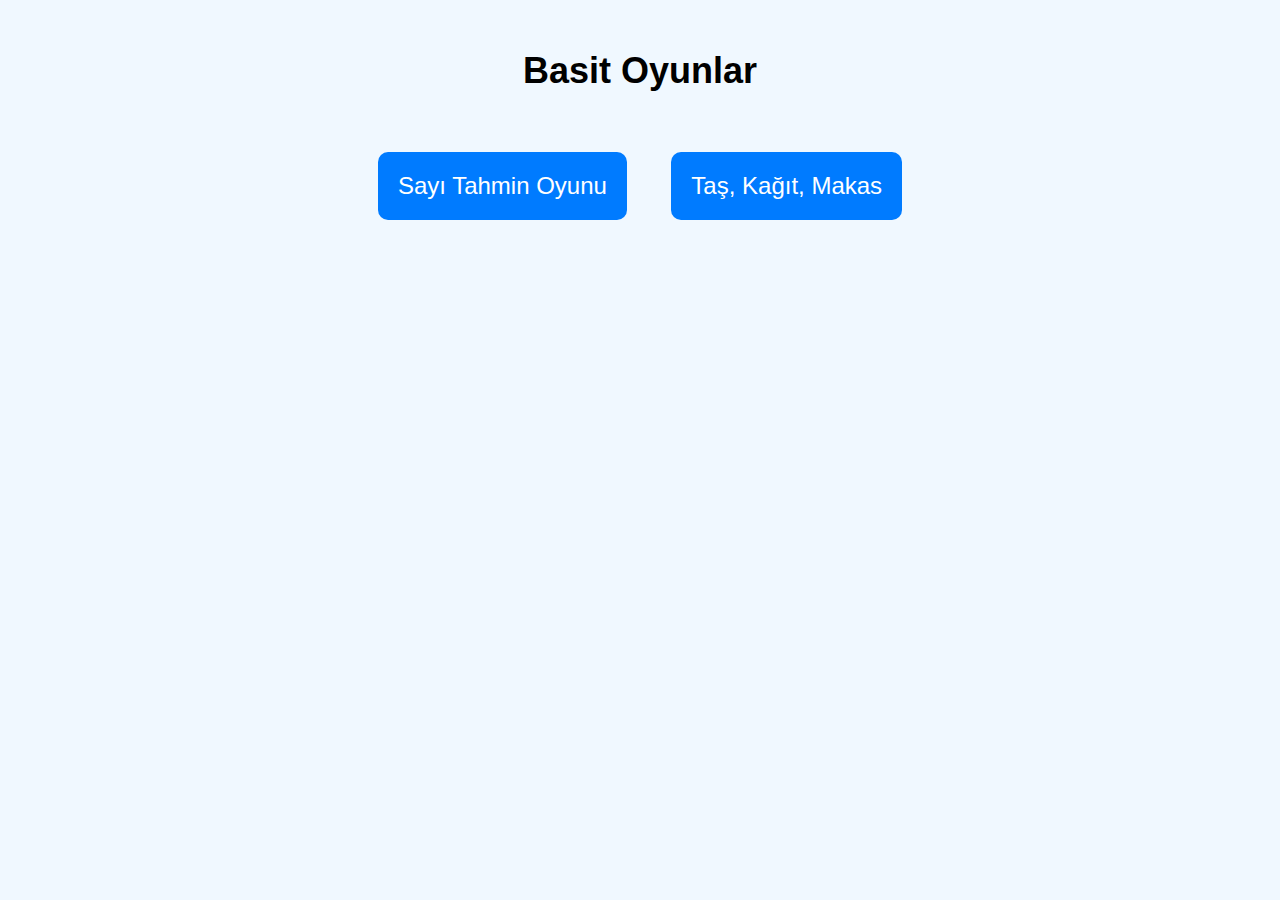
<file: index.html>
<!DOCTYPE html>
<html>
<head>
    <meta charset='utf-8'>
    <meta http-equiv='X-UA-Compatible' content='IE=edge'>
    <title>Page Title</title>
    <meta name='viewport' content='width=device-width, initial-scale=1'>
    <link rel='stylesheet' type='text/css' media='screen' href='/Css/main.css'>
    <script src='/JavaScript/main.js'></script>
</head>


    <body>
        <h1>Basit Oyunlar</h1>
        <a href="sayi_tahmin.html" class="game-link">Sayı Tahmin Oyunu</a>
        <a href="tas_kagit_makas.html" class="game-link">Taş, Kağıt, Makas</a>
    </body>



</html>
</file>
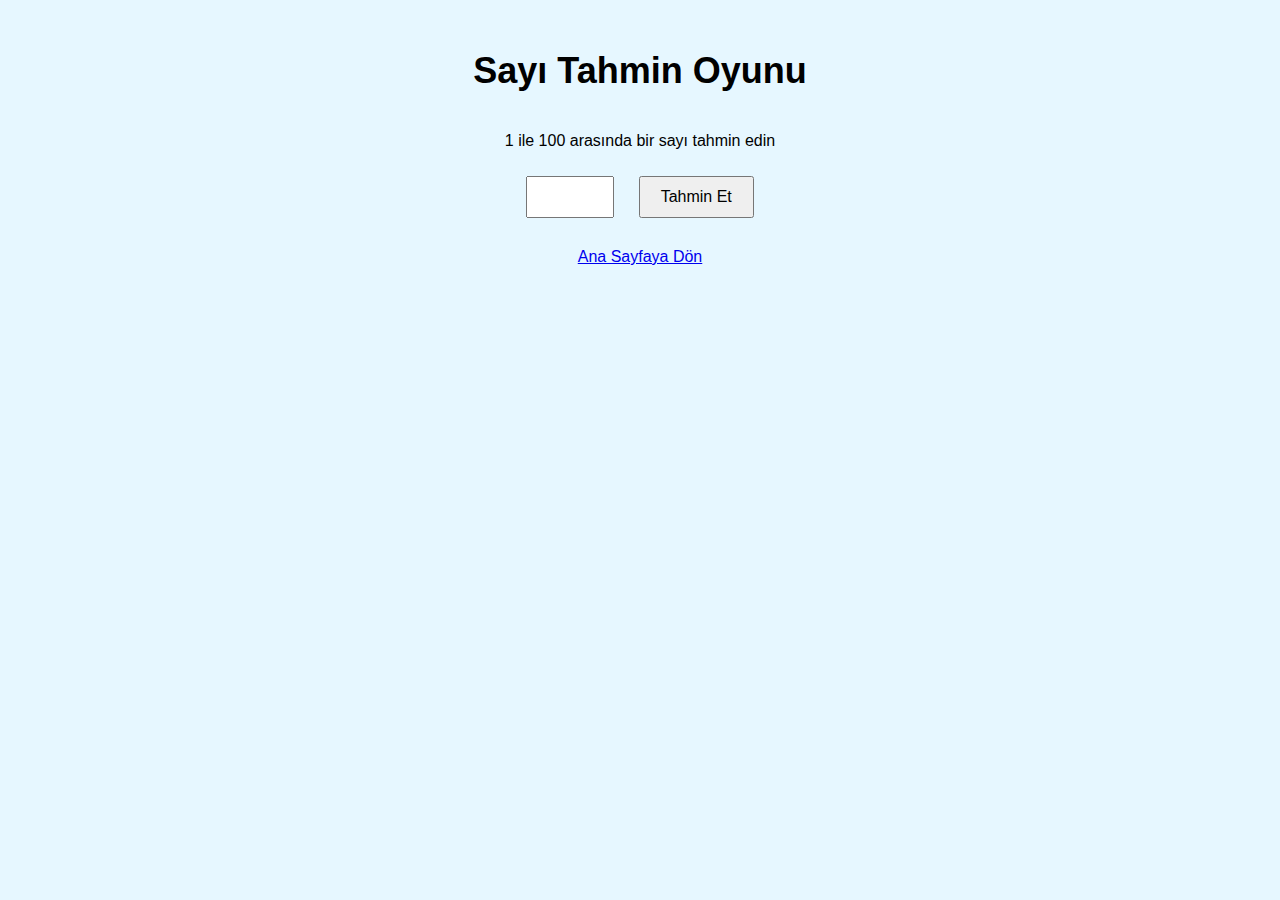
<file: sayi_tahmin.html>
<!DOCTYPE html>
<html>
<head>
    <meta charset='utf-8'>
    <meta http-equiv='X-UA-Compatible' content='IE=edge'>
    <title>Page Title</title>
    <meta name='viewport' content='width=device-width, initial-scale=1'>
    <link rel='stylesheet' type='text/css' media='screen' href='/Css/oyun1.css'>
    <script src='/JavaScript/main.js'></script>
</head>


    <body>
        <h1>Sayı Tahmin Oyunu</h1>
        <p>1 ile 100 arasında bir sayı tahmin edin</p>
        <input type="number" id="guess" min="1" max="100" />
        <button onclick="checkGuess()">Tahmin Et</button>
        <p class="result" id="result"></p>
        <a href="index.html" class="game-link">Ana Sayfaya Dön</a>
    
    </body>



</html>
</file>
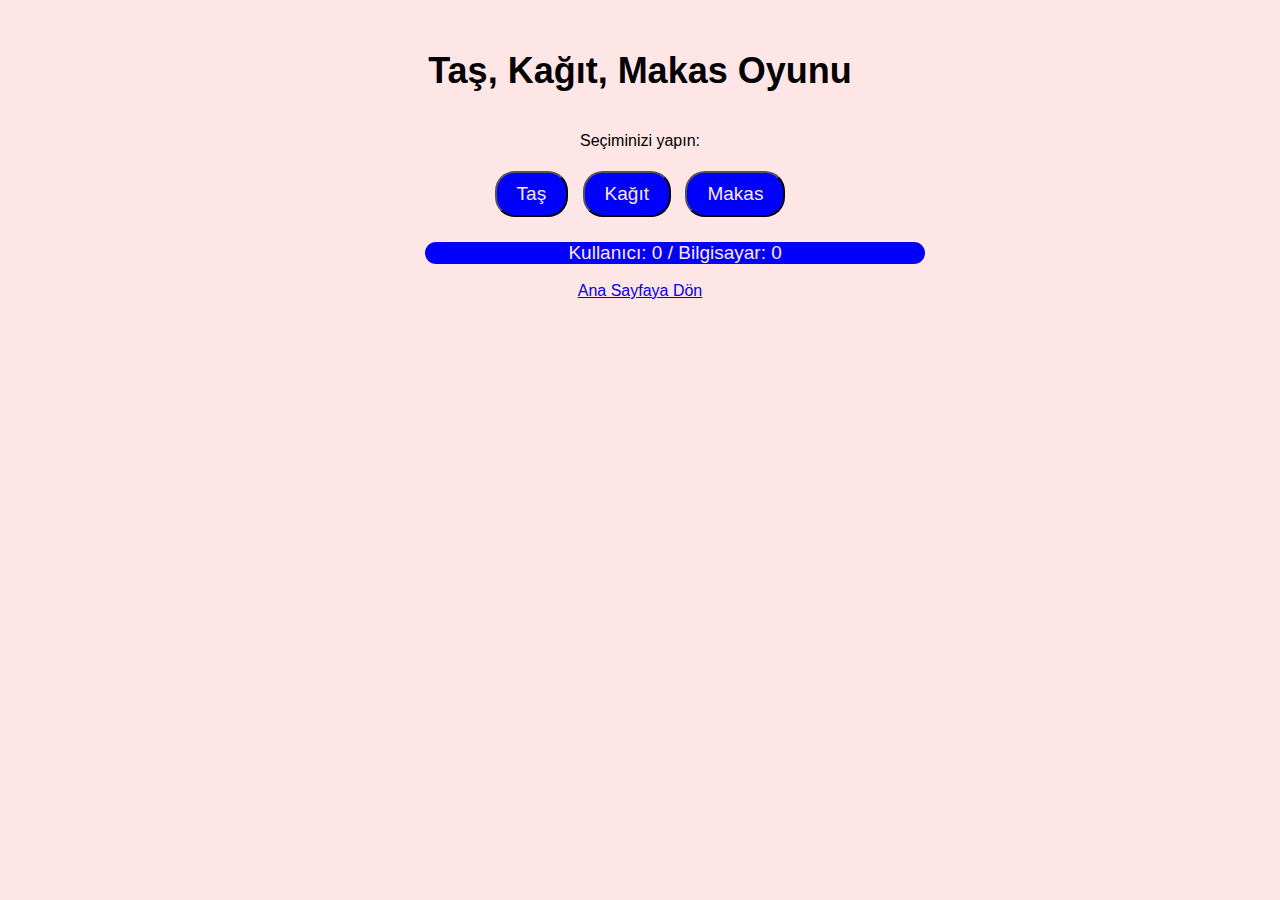
<file: tas_kagit_makas.html>
<!DOCTYPE html>
<html>
<head>
    <meta charset='utf-8'>
    <meta http-equiv='X-UA-Compatible' content='IE=edge'>
    <title>Page Title</title>
    <meta name='viewport' content='width=device-width, initial-scale=1'>
    <link rel='stylesheet' type='text/css' media='screen' href='/Css/oyun2.css'>
    <script src='/JavaScript/main.js'></script>
</head>


    <body>
       
            <h1>Taş, Kağıt, Makas Oyunu</h1>
            <p>Seçiminizi yapın:</p>
            <button onclick="play('Taş')">Taş</button>
            <button onclick="play('Kağıt')">Kağıt</button>
            <button onclick="play('Makas')">Makas</button>
            <div class="result" id="result"></div>
            <div class="score" id="score"> Kullanıcı: 0 / Bilgisayar: 0</div>
            <br>
            <a href="index.html" class="game-link">Ana Sayfaya Dön</a>
    </body>



</html>
</file>
<file: Css/main.css>
body {
            font-family: Arial, sans-serif;
            text-align: center;
            margin-top: 50px;
            background-color: #f0f8ff;
        }
        h1 {
            font-size: 36px;
            margin-bottom: 40px;
        }
        .game-link {
            display: inline-block;
            padding: 20px;
            margin: 20px;
            font-size: 24px;
            text-decoration: none;
            color: #fff;
            background-color: #007bff;
            border-radius: 10px;
        }
        .game-link:hover {
            background-color: #0056b3;
        }
</file>
<file: Css/oyun1.css>
body {
    font-family: Arial, sans-serif;
    text-align: center;
    margin-top: 50px;
    background-color: #e6f7ff;
}
h1 {
    font-size: 36px;
    margin-bottom: 40px;
}
input, button {
    margin: 10px;
    padding: 10px;
    font-size: 16px;
}
button {
    padding: 10px 20px;
}
.result {
    margin-top: 20px;
    font-size: 20px;
}
</file>
<file: Css/oyun2.css>
body {
    font-family: Arial, sans-serif;
    text-align: center;
    margin-top: 50px;
    background-color: #ffe6e6;
}
h1 {
    font-size: 36px;
    margin-bottom: 40px;
}
button {
    padding: 10px 20px;
    font-size: 16px;
    margin: 5px;
}
.result {
    margin-top: 20px;
    font-size: 20px;
}
.score {
margin-top: 20px; 
width: 500px;
margin-left: 33% ;
border-radius: 20px;
background-color: blue;
text-align: center;
color: #ffe6e6;
font-size: 19px;
}


button {

border-radius: 20px;
background-color: blue;
text-align: center;
color: #ffe6e6;
font-size: 19px;
}
</file>
